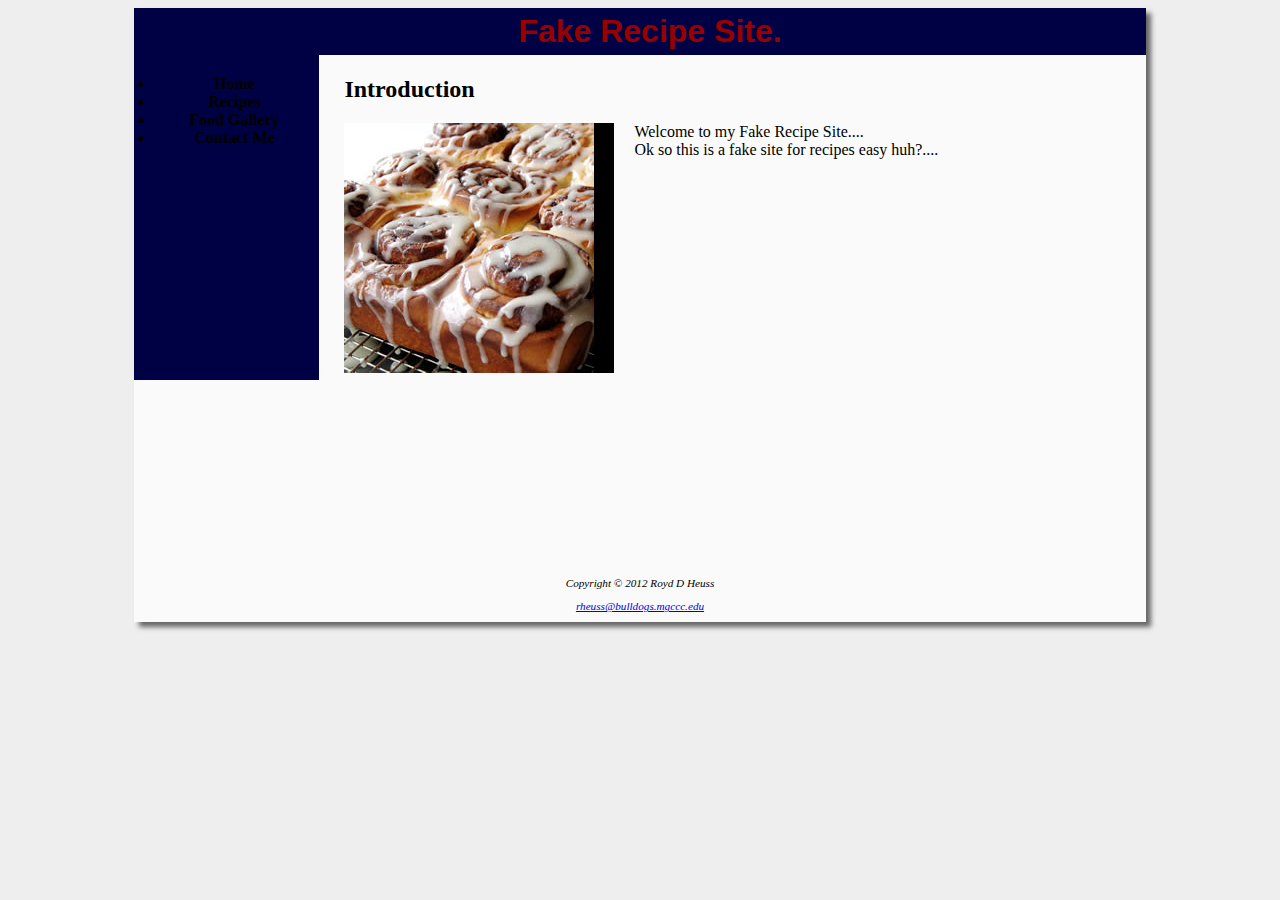
<file: index.html>
<!DOCTYPE html>
<html lang="en">
<head>
<link rel="icon" href="favicon.ico" type="image/x-icon">
<link rel="shortcut icon" href="favicon.ico" type="image/x-icon">
<link rel="stylesheet" href="style.css">
<title>Royds Fake Recipe Site...</title>
<meta charset="utf-8">
</head>
<body>
<div id="wrapper">
<h1>
    Fake Recipe Site.
</h1>
<div id="nav">
<ul>
    <li><a href="index.html">Home</a></li>
    <li><a href="recipe.html">Recipes</a></li>
    <li><a href="gallery.html">Food Gallery</a></li>
    <li><a href="contact.html">Contact Me</a></li>
</ul>
</div>
<div id="content">
    <h2>Introduction</h2>
    <img class="float" src="images\36449.jpg" alt="yummy" height="250" width="250">
    <p>Welcome to my Fake Recipe Site.... <br>
    Ok so this is a fake site for recipes easy huh?....
</p>
</div>
<div id="footer">
    <p>Copyright &copy; 2012 Royd D Heuss</p>
    <a href="mailto:rheuss@bulldogs.mgccc.edu">rheuss@bulldogs.mgccc.edu</a>
</div>
</div>
</body>
</html>
</file>
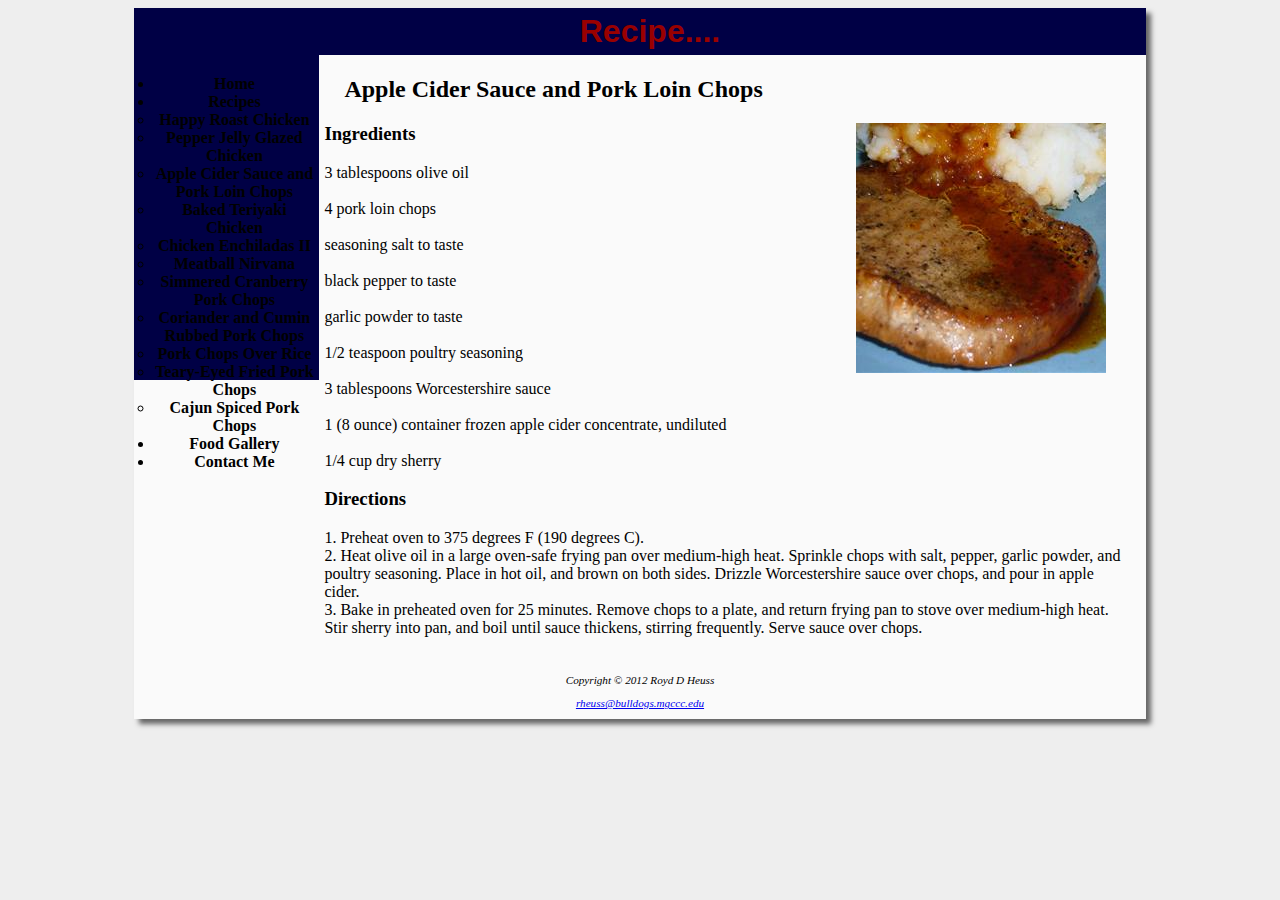
<file: acpork.html>
<!DOCTYPE html>
<html lang="en">
<head>
<link rel="icon" href="favicon.ico" type="image/x-icon">
<link rel="shortcut icon" href="favicon.ico" type="image/x-icon">
<link rel="stylesheet" href="style.css">
<title>Recipe</title>
<meta charset="utf-8">
</head>
<body>
<div id="wrapper">
<h1>
    Recipe....
</h1>
<div id="nav">
<ul>
    <li><a href="index.html">Home</a></li>
    <li><a href="recipe.html">Recipes</a><ul>
            <li><a href="hchicken.html">Happy Roast Chicken</a></li>
            <li><a href="pchicken.html">Pepper Jelly Glazed Chicken</a></li>
            <li><a href="acpork.html">Apple Cider Sauce and Pork Loin Chops</a></li>
            <li><a href="btchicken.html">Baked Teriyaki Chicken</a></li>
            <li><a href="cenchiladas.html">Chicken Enchiladas II</a></li>
            <li><a href="mnirvana.html">Meatball Nirvana</a></li>
            <li><a href="scporkchops.html">Simmered Cranberry Pork Chops</a></li>
            <li><a href="ccrubbedpork.html">Coriander and Cumin Rubbed Pork Chops</a></li>
            <li><a href="porkchopsor.html">Pork Chops Over Rice</a></li>
            <li><a href="tefporkchops.html">Teary-Eyed Fried Pork Chops</a></li>
            <li><a href="csporkchops.html">Cajun Spiced Pork Chops</a></li>
        </ul></li>   
    <li><a href="gallery.html">Food Gallery</a></li>
    <li><a href="contact.html">Contact Me</a></li>
</ul>
</div>
<div id="content">
    <h2>Apple Cider Sauce and Pork Loin Chops</h2>
    <img class="float2" src="images\177895.jpg" alt="yummy" height="250" width="250">
    <p>
        <h3>Ingredients</h3>
    3 tablespoons olive oil <br><br>

    4 pork loin chops <br><br>

    seasoning salt to taste <br><br>

    black pepper to taste <br><br>

    garlic powder to taste <br><br>

    1/2 teaspoon poultry seasoning <br><br>

    3 tablespoons Worcestershire sauce <br><br>

    1 (8 ounce) container frozen apple cider concentrate, undiluted <br><br>

    1/4 cup dry sherry

    
        <h3>Directions</h3>
    1. Preheat oven to 375 degrees F (190 degrees C). <br>
    2. Heat olive oil in a large oven-safe frying pan over medium-high heat. Sprinkle chops with salt, pepper, garlic powder, and poultry seasoning. Place in hot oil, and brown on both sides. Drizzle Worcestershire sauce over chops, and pour in apple cider.<br>
    3. Bake in preheated oven for 25 minutes. Remove chops to a plate, and return frying pan to stove over medium-high heat. Stir sherry into pan, and boil until sauce thickens, stirring frequently. Serve sauce over chops.
</p>
</div>
<div id="footer">
    <p>Copyright &copy; 2012 Royd D Heuss</p>
    <a href="mailto:rheuss@bulldogs.mgccc.edu">rheuss@bulldogs.mgccc.edu</a>
</div>
</div>
</body>
</html>
</file>
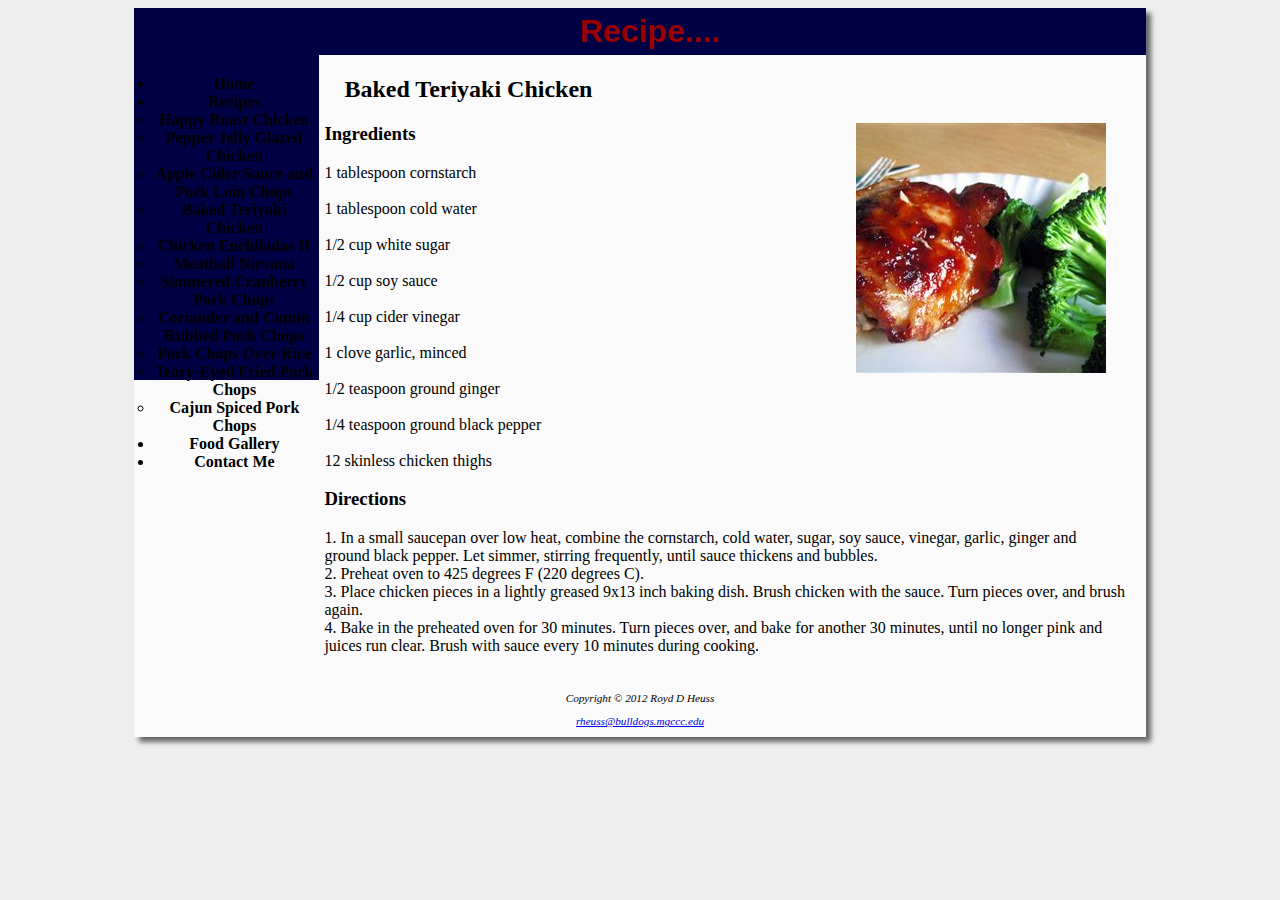
<file: btchicken.html>
<!DOCTYPE html>
<html lang="en">
<head>
<link rel="icon" href="favicon.ico" type="image/x-icon">
<link rel="shortcut icon" href="favicon.ico" type="image/x-icon">
<link rel="stylesheet" href="style.css">
<title>Recipe</title>
<meta charset="utf-8">
</head>
<body>
<div id="wrapper">
<h1>
    Recipe....
</h1>
<div id="nav">
<ul>
    <li><a href="index.html">Home</a></li>
    <li><a href="recipe.html">Recipes</a><ul>
            <li><a href="hchicken.html">Happy Roast Chicken</a></li>
            <li><a href="pchicken.html">Pepper Jelly Glazed Chicken</a></li>
            <li><a href="acpork.html">Apple Cider Sauce and Pork Loin Chops</a></li>
            <li><a href="btchicken.html">Baked Teriyaki Chicken</a></li>
            <li><a href="cenchiladas.html">Chicken Enchiladas II</a></li>
            <li><a href="mnirvana.html">Meatball Nirvana</a></li>
            <li><a href="scporkchops.html">Simmered Cranberry Pork Chops</a></li>
            <li><a href="ccrubbedpork.html">Coriander and Cumin Rubbed Pork Chops</a></li>
            <li><a href="porkchopsor.html">Pork Chops Over Rice</a></li>
            <li><a href="tefporkchops.html">Teary-Eyed Fried Pork Chops</a></li>
            <li><a href="csporkchops.html">Cajun Spiced Pork Chops</a></li>
        </ul></li>   
    <li><a href="gallery.html">Food Gallery</a></li>
    <li><a href="contact.html">Contact Me</a></li>
</ul>
</div>
<div id="content">
    <h2>Baked Teriyaki Chicken</h2>
    <img class="float2" src="images\384820.jpg" alt="yummy" height="250" width="250">
    <p>
        <h3>Ingredients</h3>
    1 tablespoon cornstarch <br><br>

    1 tablespoon cold water <br><br>

    1/2 cup white sugar <br><br>

    1/2 cup soy sauce <br><br>

    1/4 cup cider vinegar <br><br>

    1 clove garlic, minced <br><br>

    1/2 teaspoon ground ginger <br><br>

    1/4 teaspoon ground black pepper <br><br>

    12 skinless chicken thighs 

        <h3>Directions</h3>
    1. In a small saucepan over low heat, combine the cornstarch, cold water, sugar, soy sauce, vinegar, garlic, ginger and ground black pepper. Let simmer, stirring frequently, until sauce thickens and bubbles. <br>
    2. Preheat oven to 425 degrees F (220 degrees C). <br>
    3. Place chicken pieces in a lightly greased 9x13 inch baking dish. Brush chicken with the sauce. Turn pieces over, and brush again. <br>
    4. Bake in the preheated oven for 30 minutes. Turn pieces over, and bake for another 30 minutes, until no longer pink and juices run clear. Brush with sauce every 10 minutes during cooking.
</p>
</div>
<div id="footer">
    <p>Copyright &copy; 2012 Royd D Heuss</p>
    <a href="mailto:rheuss@bulldogs.mgccc.edu">rheuss@bulldogs.mgccc.edu</a>
</div>
</div>
</body>
</html>
</file>
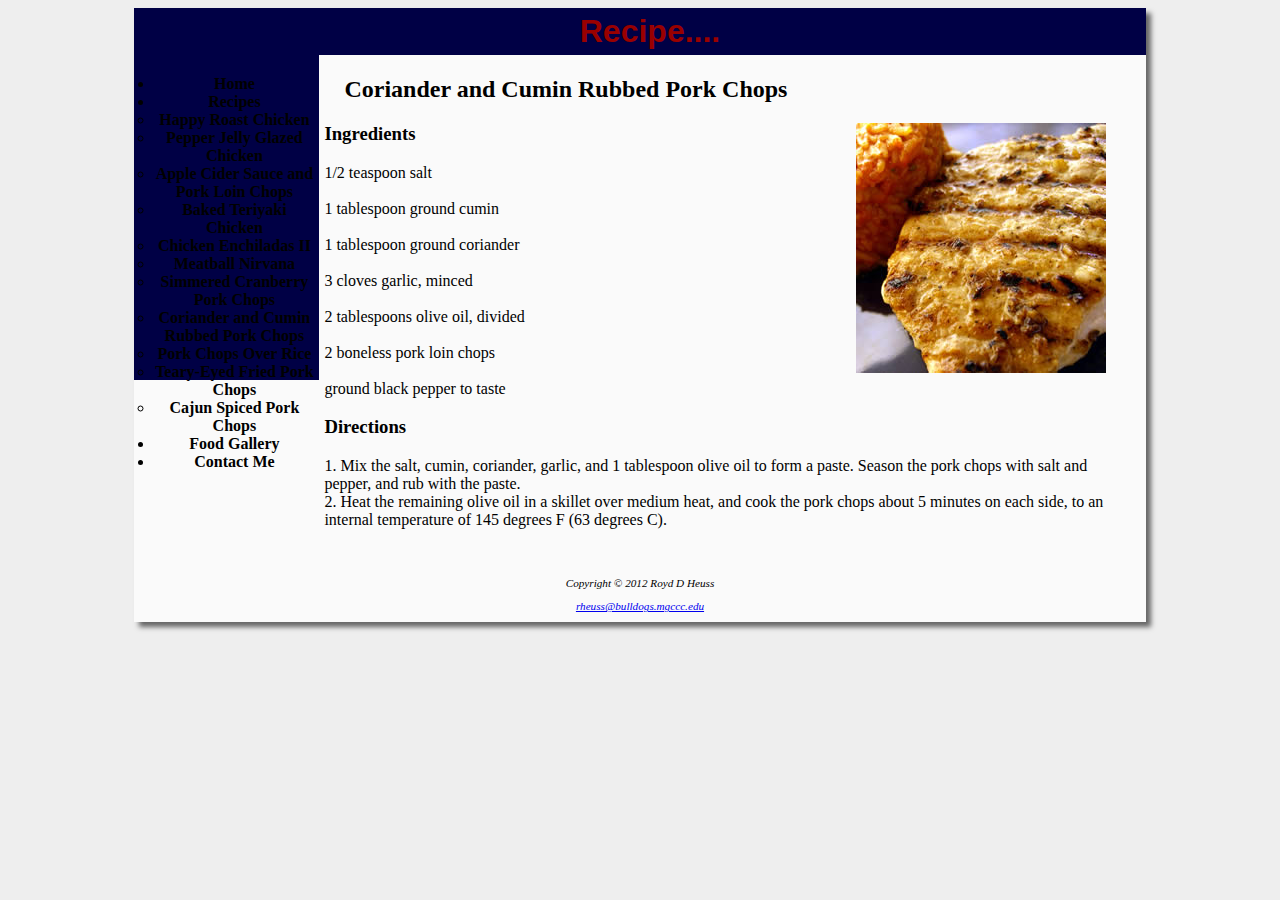
<file: ccrubbedpork.html>
<!DOCTYPE html>
<html lang="en">
<head>
<link rel="icon" href="favicon.ico" type="image/x-icon">
<link rel="shortcut icon" href="favicon.ico" type="image/x-icon">
<link rel="stylesheet" href="style.css">
<title>Recipe</title>
<meta charset="utf-8">
</head>
<body>
<div id="wrapper">
<h1>
    Recipe....
</h1>
<div id="nav">
<ul>
    <li><a href="index.html">Home</a></li>
    <li><a href="recipe.html">Recipes</a><ul>
            <li><a href="hchicken.html">Happy Roast Chicken</a></li>
            <li><a href="pchicken.html">Pepper Jelly Glazed Chicken</a></li>
            <li><a href="acpork.html">Apple Cider Sauce and Pork Loin Chops</a></li>
            <li><a href="btchicken.html">Baked Teriyaki Chicken</a></li>
            <li><a href="cenchiladas.html">Chicken Enchiladas II</a></li>
            <li><a href="mnirvana.html">Meatball Nirvana</a></li>
            <li><a href="scporkchops.html">Simmered Cranberry Pork Chops</a></li>
            <li><a href="ccrubbedpork.html">Coriander and Cumin Rubbed Pork Chops</a></li>
            <li><a href="porkchopsor.html">Pork Chops Over Rice</a></li>
            <li><a href="tefporkchops.html">Teary-Eyed Fried Pork Chops</a></li>
            <li><a href="csporkchops.html">Cajun Spiced Pork Chops</a></li>
        </ul></li>   
    <li><a href="gallery.html">Food Gallery</a></li>
    <li><a href="contact.html">Contact Me</a></li>
</ul>
</div>
<div id="content">
    <h2>Coriander and Cumin Rubbed Pork Chops</h2>
    <img class="float2" src="images\44317.jpg" alt="yummy" height="250" width="250">
    <p>
        <h3>Ingredients</h3>
    1/2 teaspoon salt <br><br>

    1 tablespoon ground cumin <br><br>

    1 tablespoon ground coriander <br><br>

    3 cloves garlic, minced <br><br>

    2 tablespoons olive oil, divided <br><br>

    2 boneless pork loin chops <br><br>

    ground black pepper to taste
    
        <h3>Directions</h3>
    1. Mix the salt, cumin, coriander, garlic, and 1 tablespoon olive oil to form a paste. Season the pork chops with salt and pepper, and rub with the paste. <br>
    2. Heat the remaining olive oil in a skillet over medium heat, and cook the pork chops about 5 minutes on each side, to an internal temperature of 145 degrees F (63 degrees C).
    
</p>
</div>
<div id="footer">
    <p>Copyright &copy; 2012 Royd D Heuss</p>
    <a href="mailto:rheuss@bulldogs.mgccc.edu">rheuss@bulldogs.mgccc.edu</a>
</div>
</div>
</body>
</html>
</file>
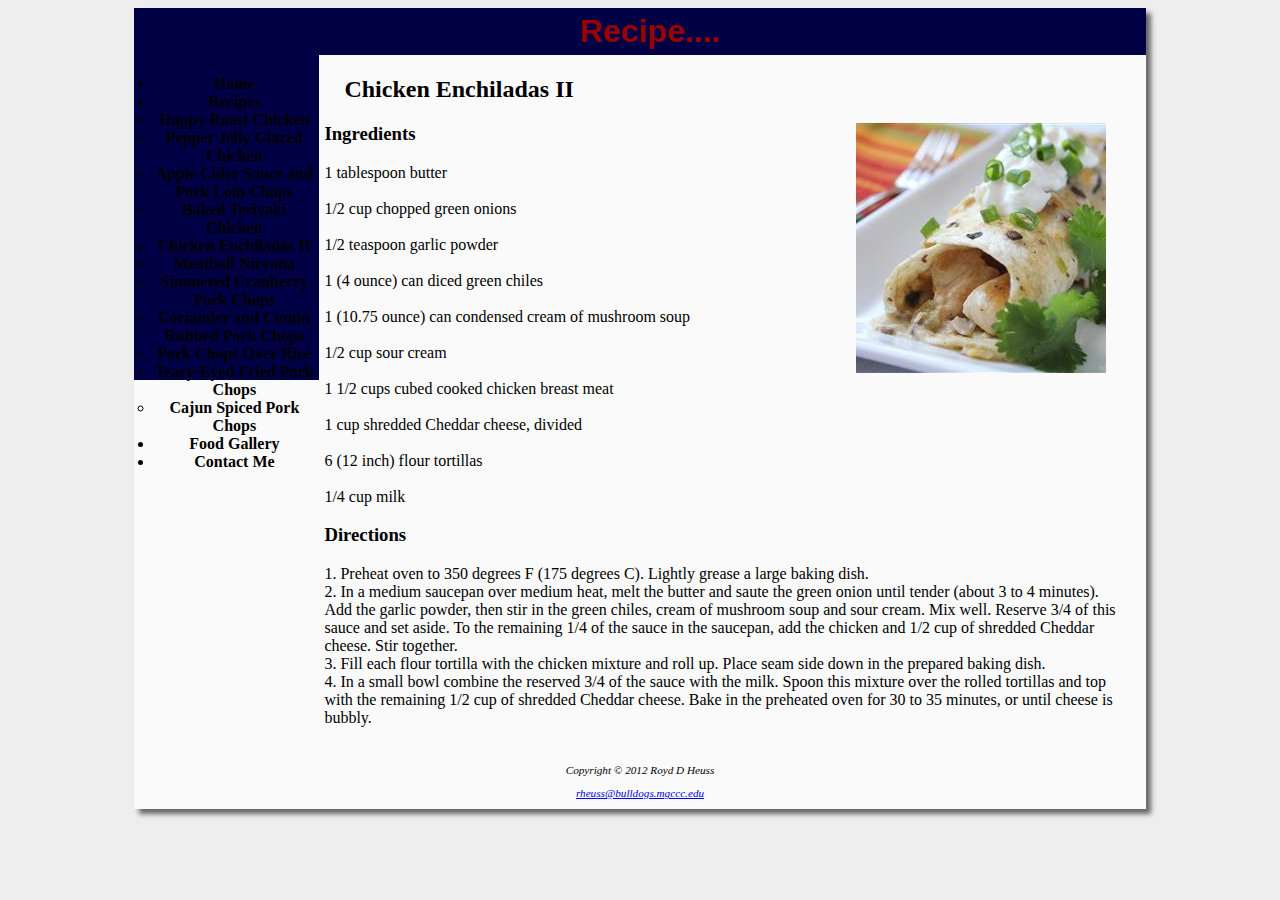
<file: cenchiladas.html>
<!DOCTYPE html>
<html lang="en">
<head>
<link rel="icon" href="favicon.ico" type="image/x-icon">
<link rel="shortcut icon" href="favicon.ico" type="image/x-icon">
<link rel="stylesheet" href="style.css">
<title>Recipe</title>
<meta charset="utf-8">
</head>
<body>
<div id="wrapper">
<h1>
    Recipe....
</h1>
<div id="nav">
<ul>
    <li><a href="index.html">Home</a></li>
    <li><a href="recipe.html">Recipes</a><ul>
            <li><a href="hchicken.html">Happy Roast Chicken</a></li>
            <li><a href="pchicken.html">Pepper Jelly Glazed Chicken</a></li>
            <li><a href="acpork.html">Apple Cider Sauce and Pork Loin Chops</a></li>
            <li><a href="btchicken.html">Baked Teriyaki Chicken</a></li>
            <li><a href="cenchiladas.html">Chicken Enchiladas II</a></li>
            <li><a href="mnirvana.html">Meatball Nirvana</a></li>
            <li><a href="scporkchops.html">Simmered Cranberry Pork Chops</a></li>
            <li><a href="ccrubbedpork.html">Coriander and Cumin Rubbed Pork Chops</a></li>
            <li><a href="porkchopsor.html">Pork Chops Over Rice</a></li>
            <li><a href="tefporkchops.html">Teary-Eyed Fried Pork Chops</a></li>
            <li><a href="csporkchops.html">Cajun Spiced Pork Chops</a></li>
        </ul></li>   
    <li><a href="gallery.html">Food Gallery</a></li>
    <li><a href="contact.html">Contact Me</a></li>
</ul>
</div>
<div id="content">
    <h2>Chicken Enchiladas II</h2>
    <img class="float2" src="images\663423.jpg" alt="yummy" height="250" width="250">
    <p>
        <h3>Ingredients</h3>
    1 tablespoon butter <br><br>

    1/2 cup chopped green onions <br><br>

    1/2 teaspoon garlic powder <br><br>

    1 (4 ounce) can diced green chiles <br><br>

    1 (10.75 ounce) can condensed cream of mushroom soup <br><br>

    1/2 cup sour cream <br><br>

    1 1/2 cups cubed cooked chicken breast meat <br><br>

    1 cup shredded Cheddar cheese, divided <br><br>

    6 (12 inch) flour tortillas <br><br>

    1/4 cup milk 
    
        <h3>Directions</h3>
    1. Preheat oven to 350 degrees F (175 degrees C). Lightly grease a large baking dish. <br>
    2. In a medium saucepan over medium heat, melt the butter and saute the green onion until tender (about 3 to 4 minutes). Add the garlic powder, then stir in the green chiles, cream of mushroom soup and sour cream. Mix well. Reserve 3/4 of this sauce and set aside. To the remaining 1/4 of the sauce in the saucepan, add the chicken and 1/2 cup of shredded Cheddar cheese. Stir together. <br>
    3. Fill each flour tortilla with the chicken mixture and roll up. Place seam side down in the prepared baking dish. <br>
    4. In a small bowl combine the reserved 3/4 of the sauce with the milk. Spoon this mixture over the rolled tortillas and top with the remaining 1/2 cup of shredded Cheddar cheese. Bake in the preheated oven for 30 to 35 minutes, or until cheese is bubbly.
</p>
</div>
<div id="footer">
    <p>Copyright &copy; 2012 Royd D Heuss</p>
    <a href="mailto:rheuss@bulldogs.mgccc.edu">rheuss@bulldogs.mgccc.edu</a>
</div>
</div>
</body>
</html>
</file>
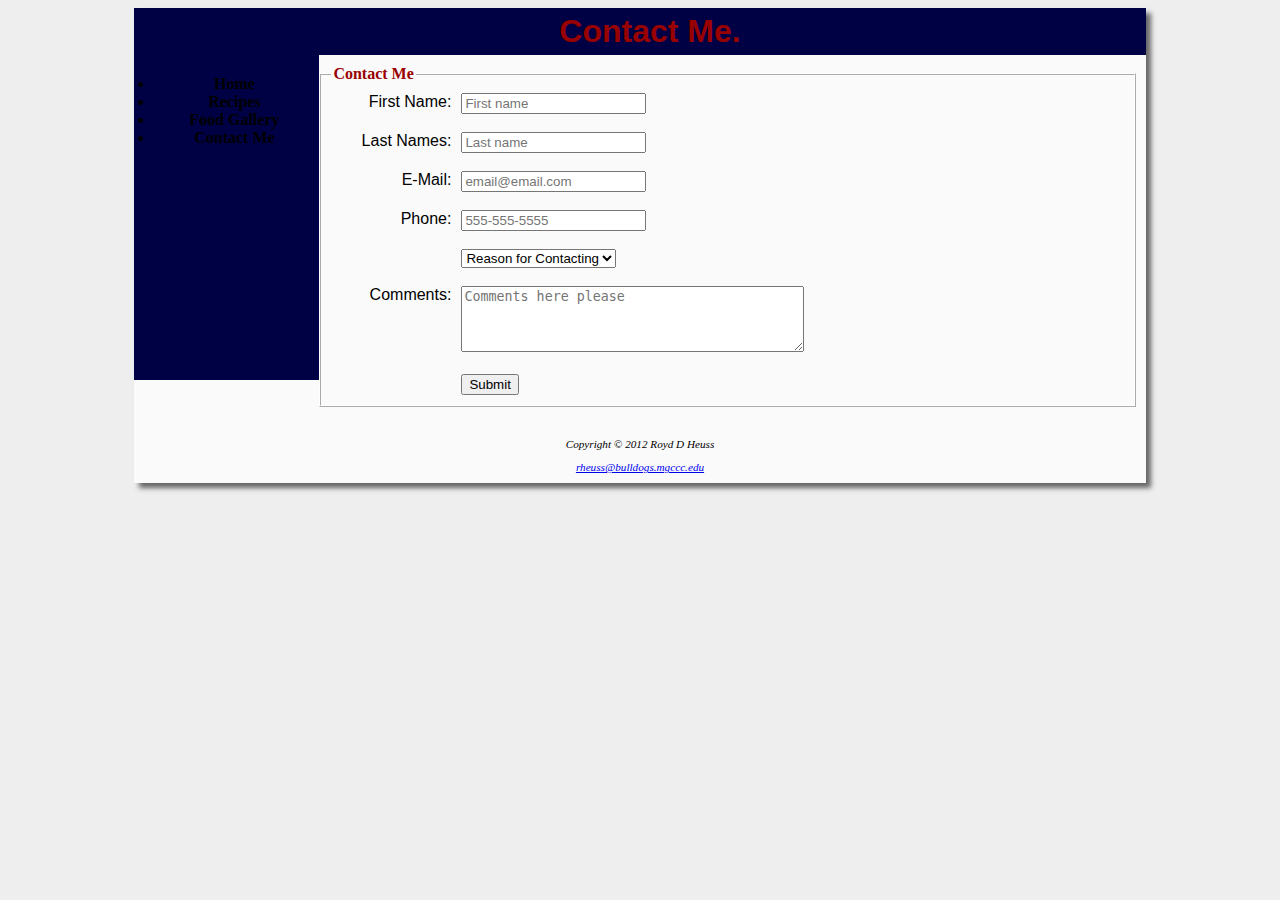
<file: contact.html>
<!DOCTYPE html>
<html lang="en">
<head>
<link rel="icon" href="favicon.ico" type="image/x-icon">
<link rel="shortcut icon" href="favicon.ico" type="image/x-icon">
<link rel="stylesheet" href="style.css">
<title>Contact</title>
<meta charset="utf-8">
</head>
<body>
<div id="wrapper">
<h1>
    Contact Me.
</h1>
<div id="nav">
<ul>
    <li><a href="index.html">Home</a></li>
    <li><a href="recipe.html">Recipes</a></li>
    <li><a href="gallery.html">Food Gallery</a></li>
    <li><a href="contact.html">Contact Me</a></li>
</ul>
</div>
<form method="get" action="thanks.html">
<fieldset>
<legend>Contact Me</legend>
<label for="fname">First Name:</label>
<input type="text" name="fname" id="fname" placeholder="First name" required="required"><br><br>
<label for="lname">Last Names:</label>
<input type="text" name="lname" id="lname" placeholder="Last name" required="required"><br><br>
<label for="email">E-Mail:</label>
<input type="email" name="email" id="email" placeholder="email@email.com" required="required"><br><br>
<label for="phone">Phone:</label>
<input type="text" name="phone" id="phone" placeholder="555-555-5555" required="required"><br><br>
<select size="1" name="reason" id="reason">
  <option>Reason for Contacting</option>
  <option value="Web Design">Web Design</option>
  <option value="CSS">CSS</option>
  <option value="SEO">SEO</option>
</select><br><br>
<label for="comments">Comments:</label>
<textarea name="comments" id="comments" rows="4" cols="40" placeholder="Comments here please"></textarea><br><br>
<input type="submit" value="Submit" id="mysubmit">
</fieldset>
</form>
<div id="footer">
    <p>Copyright &copy; 2012 Royd D Heuss</p>
    <a href="mailto:rheuss@bulldogs.mgccc.edu">rheuss@bulldogs.mgccc.edu</a>
</div>
</div>
</body>
</html>
</file>
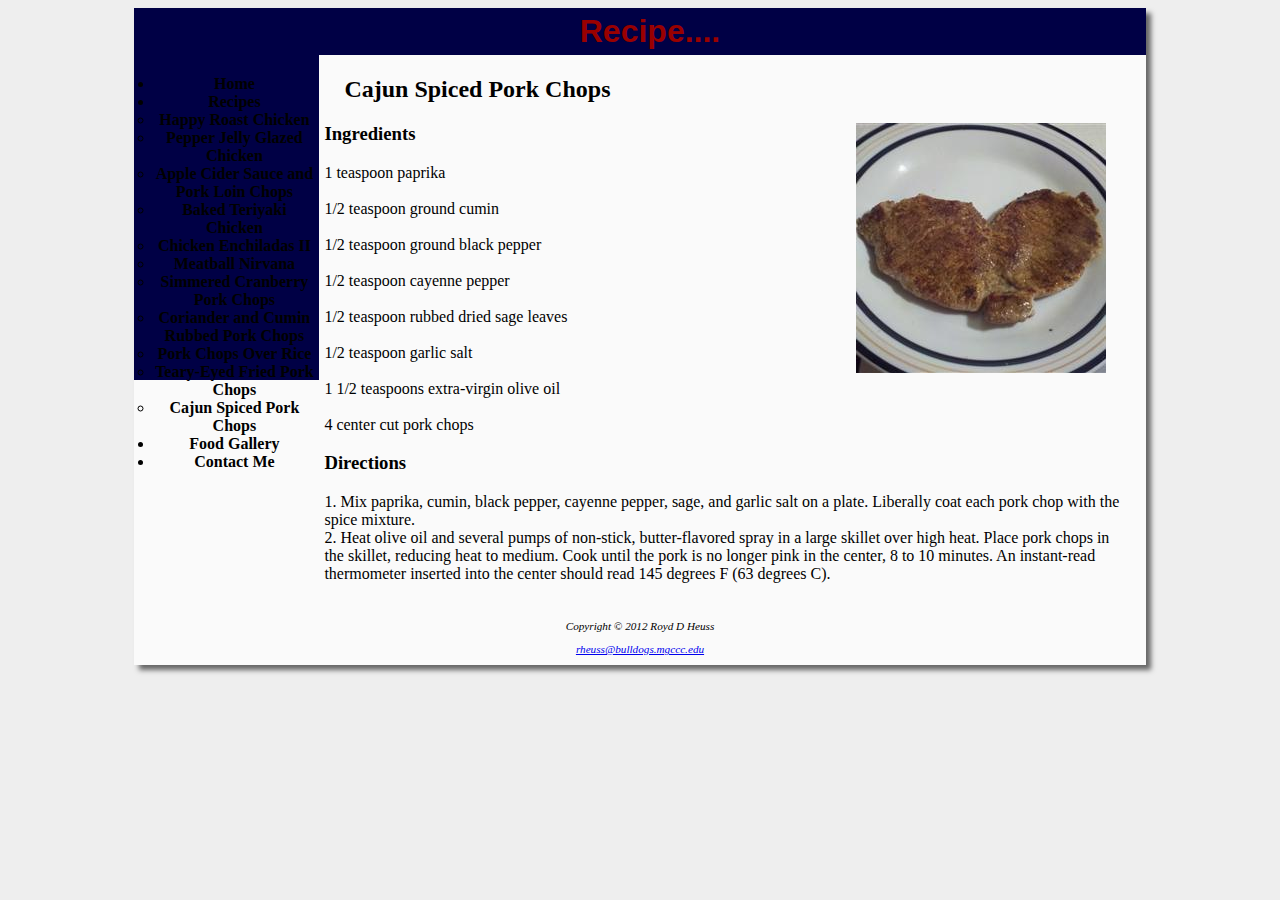
<file: csporkchops.html>
<!DOCTYPE html>
<html lang="en">
<head>
<link rel="icon" href="favicon.ico" type="image/x-icon">
<link rel="shortcut icon" href="favicon.ico" type="image/x-icon">
<link rel="stylesheet" href="style.css">
<title>Recipe</title>
<meta charset="utf-8">
</head>
<body>
<div id="wrapper">
<h1>
    Recipe....
</h1>
<div id="nav">
<ul>
    <li><a href="index.html">Home</a></li>
    <li><a href="recipe.html">Recipes</a><ul>
            <li><a href="hchicken.html">Happy Roast Chicken</a></li>
            <li><a href="pchicken.html">Pepper Jelly Glazed Chicken</a></li>
            <li><a href="acpork.html">Apple Cider Sauce and Pork Loin Chops</a></li>
            <li><a href="btchicken.html">Baked Teriyaki Chicken</a></li>
            <li><a href="cenchiladas.html">Chicken Enchiladas II</a></li>
            <li><a href="mnirvana.html">Meatball Nirvana</a></li>
            <li><a href="scporkchops.html">Simmered Cranberry Pork Chops</a></li>
            <li><a href="ccrubbedpork.html">Coriander and Cumin Rubbed Pork Chops</a></li>
            <li><a href="porkchopsor.html">Pork Chops Over Rice</a></li>
            <li><a href="tefporkchops.html">Teary-Eyed Fried Pork Chops</a></li>
            <li><a href="csporkchops.html">Cajun Spiced Pork Chops</a></li>
        </ul></li>   
    <li><a href="gallery.html">Food Gallery</a></li>
    <li><a href="contact.html">Contact Me</a></li>
</ul>
</div>
<div id="content">
    <h2>Cajun Spiced Pork Chops</h2>
    <img class="float2" src="images\958897.jpg" alt="yummy" height="250" width="250">
    <p>
        <h3>Ingredients</h3>
    1 teaspoon paprika <br><br>

    1/2 teaspoon ground cumin <br><br>

    1/2 teaspoon ground black pepper <br><br>

    1/2 teaspoon cayenne pepper <br><br>

    1/2 teaspoon rubbed dried sage leaves <br><br>

    1/2 teaspoon garlic salt <br><br>

    1 1/2 teaspoons extra-virgin olive oil <br><br>

    4 center cut pork chops

    
        <h3>Directions</h3>
    1. Mix paprika, cumin, black pepper, cayenne pepper, sage, and garlic salt on a plate. Liberally coat each pork chop with the spice mixture. <br>
    2. Heat olive oil and several pumps of non-stick, butter-flavored spray in a large skillet over high heat. Place pork chops in the skillet, reducing heat to medium. Cook until the pork is no longer pink in the center, 8 to 10 minutes. An instant-read thermometer inserted into the center should read 145 degrees F (63 degrees C).
    
</p>
</div>
<div id="footer">
    <p>Copyright &copy; 2012 Royd D Heuss</p>
    <a href="mailto:rheuss@bulldogs.mgccc.edu">rheuss@bulldogs.mgccc.edu</a>
</div>
</div>
</body>
</html>
</file>
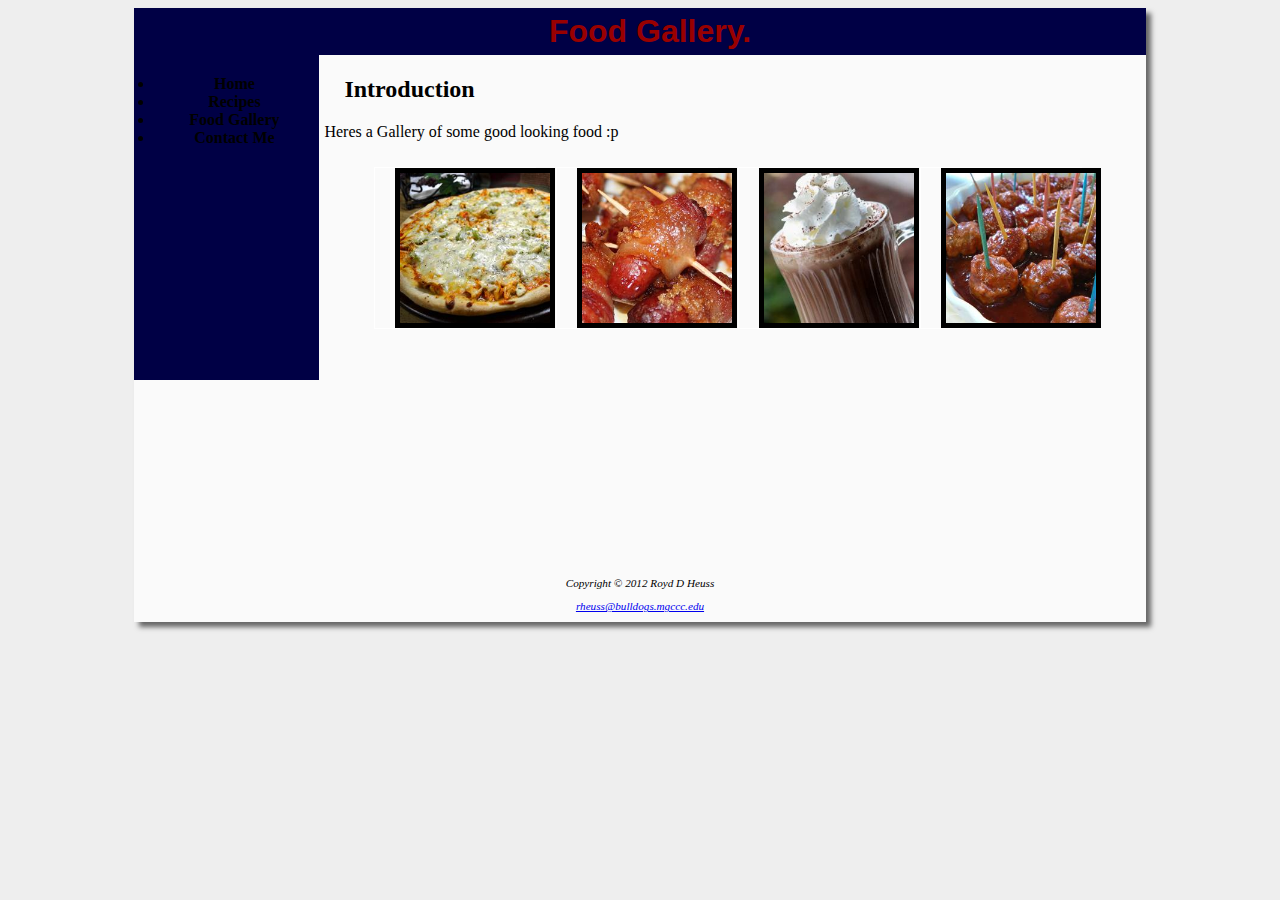
<file: gallery.html>
<!DOCTYPE html>
<html lang="en">
<head>
<link rel="icon" href="favicon.ico" type="image/x-icon">
<link rel="shortcut icon" href="favicon.ico" type="image/x-icon">
<link rel="stylesheet" href="style.css">
<title>Gallery</title>
<meta charset="utf-8">
<script src="js/jquery-1.7.2.min.js"></script>
<script src="js/lightbox.js"></script>
<link href="css/lightbox.css" rel="stylesheet" />
</head>
<body>
<div id="wrapper">
<h1>
    Food Gallery.
</h1>
<div id="nav">
<ul>
    <li><a href="index.html">Home</a></li>
    <li><a href="recipe.html">Recipes</a></li>
    <li><a href="gallery.html">Food Gallery</a></li>
    <li><a href="contact.html">Contact Me</a></li>
</ul>
</div>
<div id="content">
    <h2>Introduction</h2>    
    <p>Heres a Gallery of some good looking food :p
</p>
     <ul id="gallery">
         <li>
             <a href="images/1051081.jpg" rel="lightbox[1]">
                 <img src="images/1051081.jpg" height="250" width="250" alt="test" title="food1">
             </a>
         </li>
         <li>
             <a href="images/775145.jpg" rel="lightbox[1]">
                 <img src="images/775145.jpg" height="250" width="250" alt="test" title="food2">
             </a>
         </li>
         <li>
             <a href="images/509474.jpg" rel="lightbox[1]">
                 <img src="images/509474.jpg" height="250" width="250" alt="test" title="food3">
             </a>
         </li>
         <li>
             <a href="images/123392.jpg" rel="lightbox[1]">
                 <img src="images/123392.jpg" height="250" width="250" alt="test" title="food4">
             </a>
         </li>
     </ul>
     
</div>
<div id="footer">
    <p>Copyright &copy; 2012 Royd D Heuss</p>
    <a href="mailto:rheuss@bulldogs.mgccc.edu">rheuss@bulldogs.mgccc.edu</a>
</div>
</div>
</body>
</html>
</file>
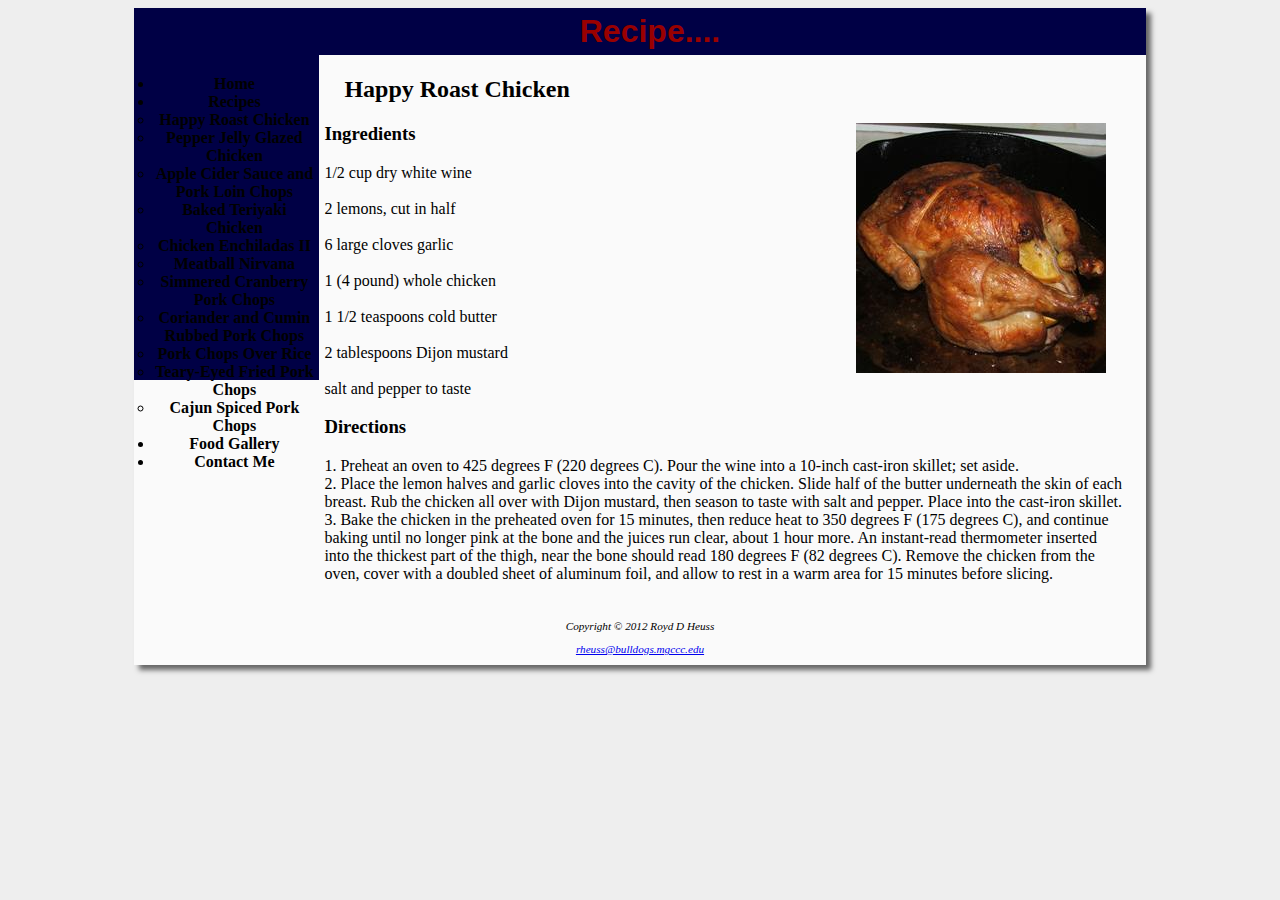
<file: hchicken.html>
<!DOCTYPE html>
<html lang="en">
<head>
<link rel="icon" href="favicon.ico" type="image/x-icon">
<link rel="shortcut icon" href="favicon.ico" type="image/x-icon">
<link rel="stylesheet" href="style.css">
<title>Recipe</title>
<meta charset="utf-8">
</head>
<body>
<div id="wrapper">
<h1>
    Recipe....
</h1>
<div id="nav">
<ul>
    <li><a href="index.html">Home</a></li>
    <li><a href="recipe.html">Recipes</a><ul>
            <li><a href="hchicken.html">Happy Roast Chicken</a></li>
            <li><a href="pchicken.html">Pepper Jelly Glazed Chicken</a></li>
            <li><a href="acpork.html">Apple Cider Sauce and Pork Loin Chops</a></li>
            <li><a href="btchicken.html">Baked Teriyaki Chicken</a></li>
            <li><a href="cenchiladas.html">Chicken Enchiladas II</a></li>
            <li><a href="mnirvana.html">Meatball Nirvana</a></li>
            <li><a href="scporkchops.html">Simmered Cranberry Pork Chops</a></li>
            <li><a href="ccrubbedpork.html">Coriander and Cumin Rubbed Pork Chops</a></li>
            <li><a href="porkchopsor.html">Pork Chops Over Rice</a></li>
            <li><a href="tefporkchops.html">Teary-Eyed Fried Pork Chops</a></li>
            <li><a href="csporkchops.html">Cajun Spiced Pork Chops</a></li>
        </ul></li>   
    <li><a href="gallery.html">Food Gallery</a></li>
    <li><a href="contact.html">Contact Me</a></li>
</ul>
</div>
<div id="content">
    <h2>Happy Roast Chicken</h2>
    <img class="float2" src="images\741005.jpg" alt="yummy" height="250" width="250">
    <p>
        <h3>Ingredients</h3>
    1/2 cup dry white wine <br><br>

    2 lemons, cut in half <br><br>

    6 large cloves garlic <br><br>

    1 (4 pound) whole chicken <br><br>

    1 1/2 teaspoons cold butter <br><br>

    2 tablespoons Dijon mustard <br><br>

    salt and pepper to taste 
    
        <h3>Directions</h3>
    1. Preheat an oven to 425 degrees F (220 degrees C). Pour the wine into a 10-inch cast-iron skillet; set aside. <br>
    2. Place the lemon halves and garlic cloves into the cavity of the chicken. Slide half of the butter underneath the skin of each breast. Rub the chicken all over with Dijon mustard, then season to taste with salt and pepper. Place into the cast-iron skillet.<br>
    3. Bake the chicken in the preheated oven for 15 minutes, then reduce heat to 350 degrees F (175 degrees C), and continue baking until no longer pink at the bone and the juices run clear, about 1 hour more. An instant-read thermometer inserted into the thickest part of the thigh, near the bone should read 180 degrees F (82 degrees C). Remove the chicken from the oven, cover with a doubled sheet of aluminum foil, and allow to rest in a warm area for 15 minutes before slicing.
</p>
</div>
<div id="footer">
    <p>Copyright &copy; 2012 Royd D Heuss</p>
    <a href="mailto:rheuss@bulldogs.mgccc.edu">rheuss@bulldogs.mgccc.edu</a>
</div>
</div>
</body>
</html>
</file>
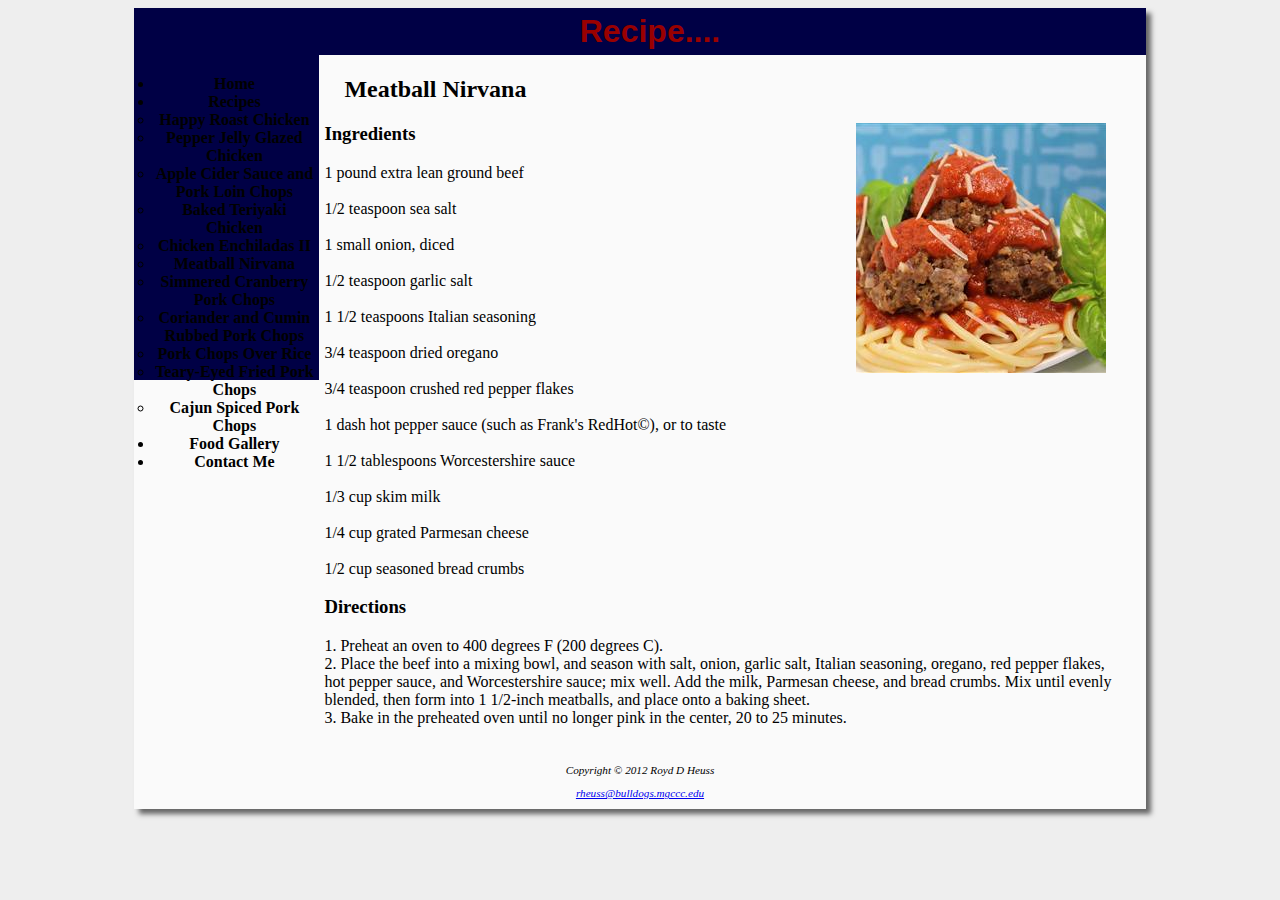
<file: mnirvana.html>
<!DOCTYPE html>
<html lang="en">
<head>
<link rel="icon" href="favicon.ico" type="image/x-icon">
<link rel="shortcut icon" href="favicon.ico" type="image/x-icon">
<link rel="stylesheet" href="style.css">
<title>Recipe</title>
<meta charset="utf-8">
</head>
<body>
<div id="wrapper">
<h1>
    Recipe....
</h1>
<div id="nav">
<ul>
    <li><a href="index.html">Home</a></li>
    <li><a href="recipe.html">Recipes</a><ul>
            <li><a href="hchicken.html">Happy Roast Chicken</a></li>
            <li><a href="pchicken.html">Pepper Jelly Glazed Chicken</a></li>
            <li><a href="acpork.html">Apple Cider Sauce and Pork Loin Chops</a></li>
            <li><a href="btchicken.html">Baked Teriyaki Chicken</a></li>
            <li><a href="cenchiladas.html">Chicken Enchiladas II</a></li>
            <li><a href="mnirvana.html">Meatball Nirvana</a></li>
            <li><a href="scporkchops.html">Simmered Cranberry Pork Chops</a></li>
            <li><a href="ccrubbedpork.html">Coriander and Cumin Rubbed Pork Chops</a></li>
            <li><a href="porkchopsor.html">Pork Chops Over Rice</a></li>
            <li><a href="tefporkchops.html">Teary-Eyed Fried Pork Chops</a></li>
            <li><a href="csporkchops.html">Cajun Spiced Pork Chops</a></li>
        </ul></li>   
    <li><a href="gallery.html">Food Gallery</a></li>
    <li><a href="contact.html">Contact Me</a></li>
</ul>
</div>
<div id="content">
    <h2>Meatball Nirvana</h2>
    <img class="float2" src="images\1045227.jpg" alt="yummy" height="250" width="250">
    <p>
        <h3>Ingredients</h3>
    1 pound extra lean ground beef <br><br>

    1/2 teaspoon sea salt <br><br>

    1 small onion, diced <br><br>

    1/2 teaspoon garlic salt <br><br>

    1 1/2 teaspoons Italian seasoning <br><br>

    3/4 teaspoon dried oregano <br><br>

    3/4 teaspoon crushed red pepper flakes <br><br>

    1 dash hot pepper sauce (such as Frank's RedHot&copy;), or to taste <br><br>

    1 1/2 tablespoons Worcestershire sauce <br><br>

    1/3 cup skim milk <br><br>

    1/4 cup grated Parmesan cheese <br><br>

    1/2 cup seasoned bread crumbs
    
    
        <h3>Directions</h3>
    1. Preheat an oven to 400 degrees F (200 degrees C). <br>
    2. Place the beef into a mixing bowl, and season with salt, onion, garlic salt, Italian seasoning, oregano, red pepper flakes, hot pepper sauce, and Worcestershire sauce; mix well. Add the milk, Parmesan cheese, and bread crumbs. Mix until evenly blended, then form into 1 1/2-inch meatballs, and place onto a baking sheet. <br>
    3. Bake in the preheated oven until no longer pink in the center, 20 to 25 minutes.
    
</p>
</div>
<div id="footer">
    <p>Copyright &copy; 2012 Royd D Heuss</p>
    <a href="mailto:rheuss@bulldogs.mgccc.edu">rheuss@bulldogs.mgccc.edu</a>
</div>
</div>
</body>
</html>
</file>
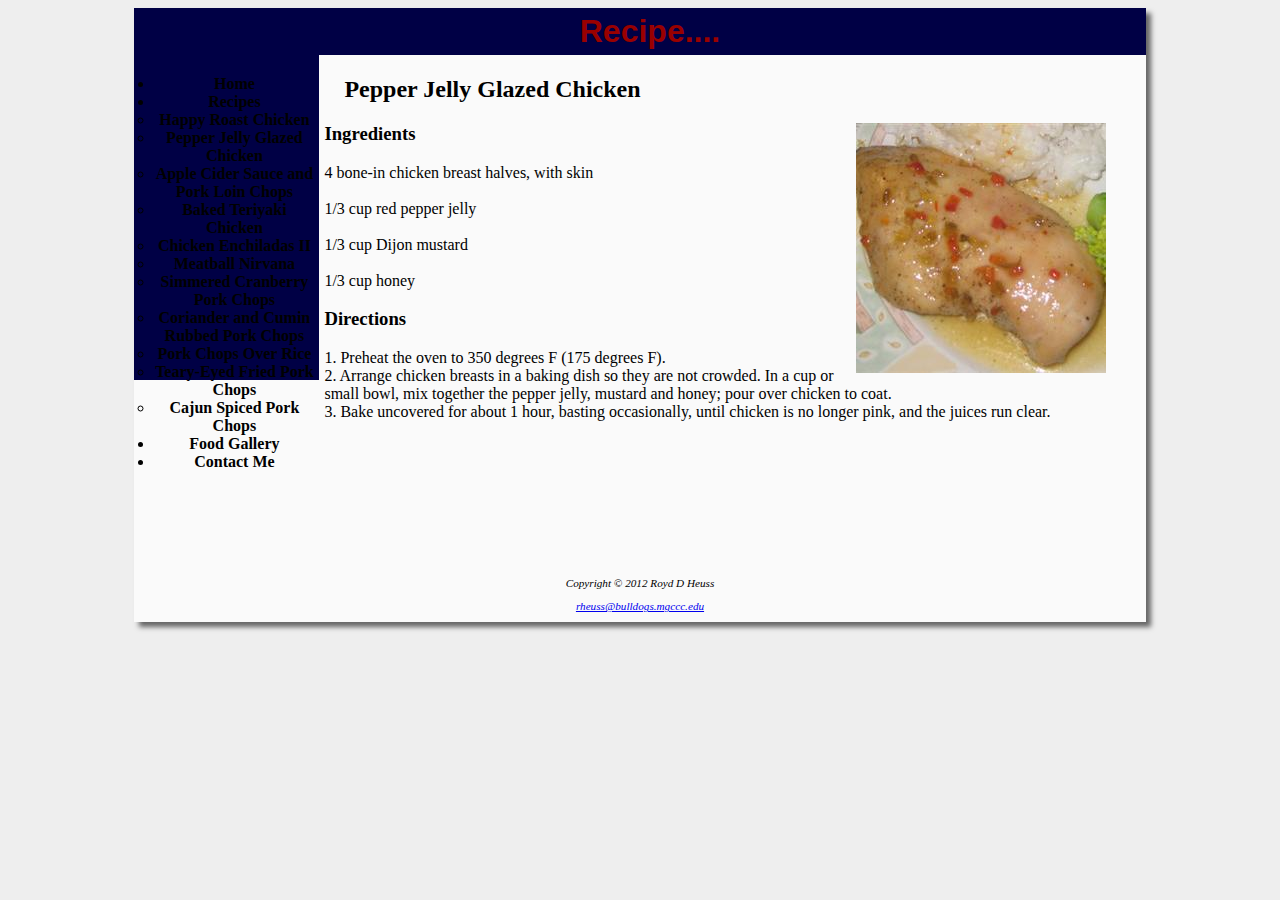
<file: pchicken.html>
<!DOCTYPE html>
<html lang="en">
<head>
<link rel="icon" href="favicon.ico" type="image/x-icon">
<link rel="shortcut icon" href="favicon.ico" type="image/x-icon">
<link rel="stylesheet" href="style.css">
<title>Recipe</title>
<meta charset="utf-8">
</head>
<body>
<div id="wrapper">
<h1>
    Recipe....
</h1>
<div id="nav">
<ul>
    <li><a href="index.html">Home</a></li>
    <li><a href="recipe.html">Recipes</a><ul>
            <li><a href="hchicken.html">Happy Roast Chicken</a></li>
            <li><a href="pchicken.html">Pepper Jelly Glazed Chicken</a></li>
            <li><a href="acpork.html">Apple Cider Sauce and Pork Loin Chops</a></li>
            <li><a href="btchicken.html">Baked Teriyaki Chicken</a></li>
            <li><a href="cenchiladas.html">Chicken Enchiladas II</a></li>
            <li><a href="mnirvana.html">Meatball Nirvana</a></li>
            <li><a href="scporkchops.html">Simmered Cranberry Pork Chops</a></li>
            <li><a href="ccrubbedpork.html">Coriander and Cumin Rubbed Pork Chops</a></li>
            <li><a href="porkchopsor.html">Pork Chops Over Rice</a></li>
            <li><a href="tefporkchops.html">Teary-Eyed Fried Pork Chops</a></li>
            <li><a href="csporkchops.html">Cajun Spiced Pork Chops</a></li>
        </ul></li>   
    <li><a href="gallery.html">Food Gallery</a></li>
    <li><a href="contact.html">Contact Me</a></li>
</ul>
</div>
<div id="content">
    <h2>Pepper Jelly Glazed Chicken</h2>
    <img class="float2" src="images\219782.jpg" alt="yummy" height="250" width="250">
    <p>
        <h3>Ingredients</h3>
    4 bone-in chicken breast halves, with skin <br><br>

    1/3 cup red pepper jelly <br><br>

    1/3 cup Dijon mustard <br><br>

    1/3 cup honey

    
        <h3>Directions</h3>
    1. Preheat the oven to 350 degrees F (175 degrees F). <br>
    2. Arrange chicken breasts in a baking dish so they are not crowded. In a cup or small bowl, mix together the pepper jelly, mustard and honey; pour over chicken to coat.<br>
    3. Bake uncovered for about 1 hour, basting occasionally, until chicken is no longer pink, and the juices run clear.
</p>
</div>
<div id="footer">
    <p>Copyright &copy; 2012 Royd D Heuss</p>
    <a href="mailto:rheuss@bulldogs.mgccc.edu">rheuss@bulldogs.mgccc.edu</a>
</div>
</div>
</body>
</html>
</file>
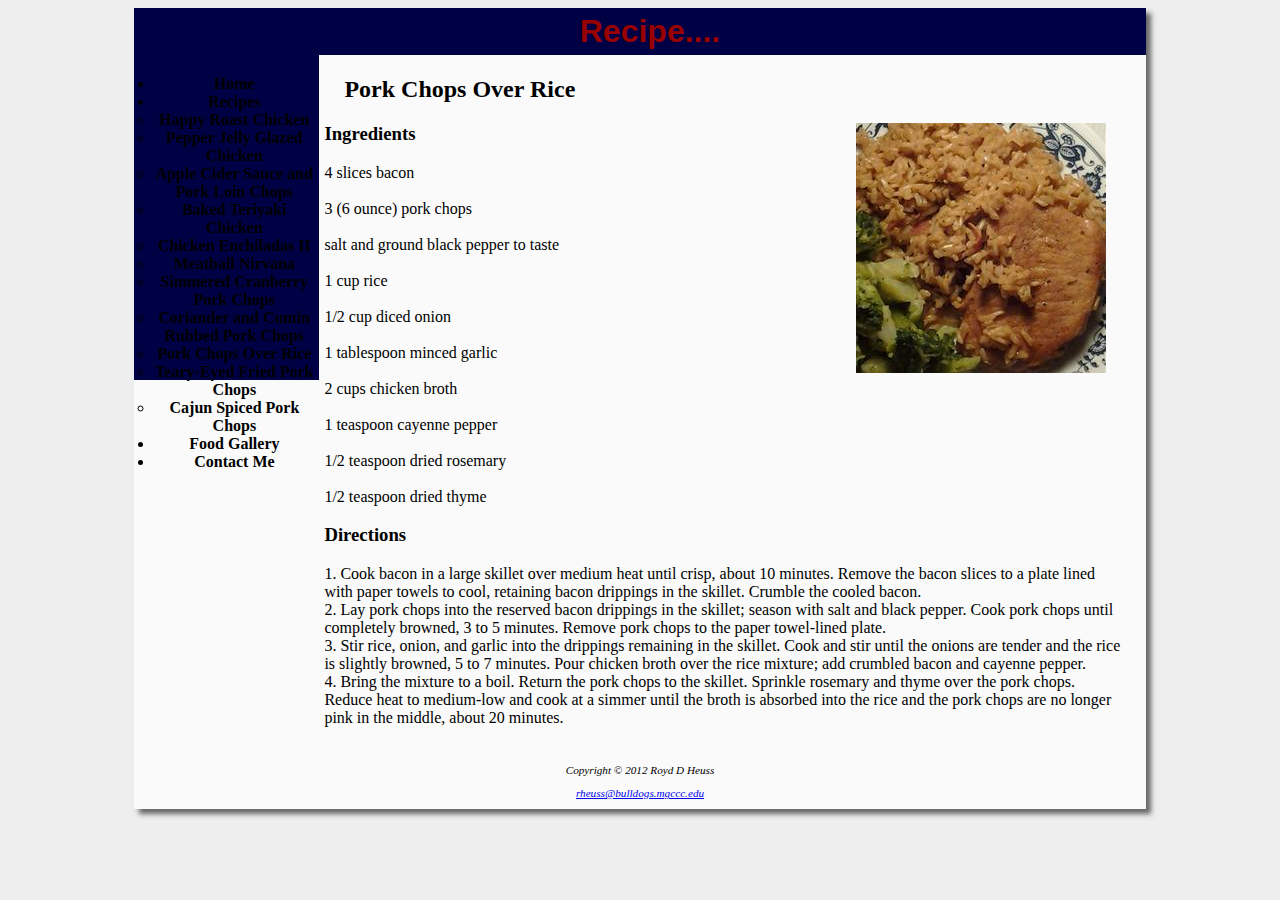
<file: porkchopsor.html>
<!DOCTYPE html>
<html lang="en">
<head>
<link rel="icon" href="favicon.ico" type="image/x-icon">
<link rel="shortcut icon" href="favicon.ico" type="image/x-icon">
<link rel="stylesheet" href="style.css">
<title>Recipe</title>
<meta charset="utf-8">
</head>
<body>
<div id="wrapper">
<h1>
    Recipe....
</h1>
<div id="nav">
<ul>
    <li><a href="index.html">Home</a></li>
    <li><a href="recipe.html">Recipes</a><ul>
            <li><a href="hchicken.html">Happy Roast Chicken</a></li>
            <li><a href="pchicken.html">Pepper Jelly Glazed Chicken</a></li>
            <li><a href="acpork.html">Apple Cider Sauce and Pork Loin Chops</a></li>
            <li><a href="btchicken.html">Baked Teriyaki Chicken</a></li>
            <li><a href="cenchiladas.html">Chicken Enchiladas II</a></li>
            <li><a href="mnirvana.html">Meatball Nirvana</a></li>
            <li><a href="scporkchops.html">Simmered Cranberry Pork Chops</a></li>
            <li><a href="ccrubbedpork.html">Coriander and Cumin Rubbed Pork Chops</a></li>
            <li><a href="porkchopsor.html">Pork Chops Over Rice</a></li>
            <li><a href="tefporkchops.html">Teary-Eyed Fried Pork Chops</a></li>
            <li><a href="csporkchops.html">Cajun Spiced Pork Chops</a></li>
        </ul></li>   
    <li><a href="gallery.html">Food Gallery</a></li>
    <li><a href="contact.html">Contact Me</a></li>
</ul>
</div>
<div id="content">
    <h2>Pork Chops Over Rice</h2>
    <img class="float2" src="images\967137.jpg" alt="yummy" height="250" width="250">
    <p>
        <h3>Ingredients</h3>
    4 slices bacon <br><br>

    3 (6 ounce) pork chops <br><br>

    salt and ground black pepper to taste <br><br>

    1 cup rice <br><br>

    1/2 cup diced onion <br><br>

    1 tablespoon minced garlic <br><br>

    2 cups chicken broth <br><br>

    1 teaspoon cayenne pepper <br><br>

    1/2 teaspoon dried rosemary <br><br>

    1/2 teaspoon dried thyme

    
        <h3>Directions</h3>
    1. Cook bacon in a large skillet over medium heat until crisp, about 10 minutes. Remove the bacon slices to a plate lined with paper towels to cool, retaining bacon drippings in the skillet. Crumble the cooled bacon. <br>
    2. Lay pork chops into the reserved bacon drippings in the skillet; season with salt and black pepper. Cook pork chops until completely browned, 3 to 5 minutes. Remove pork chops to the paper towel-lined plate. <br>
    3. Stir rice, onion, and garlic into the drippings remaining in the skillet. Cook and stir until the onions are tender and the rice is slightly browned, 5 to 7 minutes. Pour chicken broth over the rice mixture; add crumbled bacon and cayenne pepper. <br>
    4. Bring the mixture to a boil. Return the pork chops to the skillet. Sprinkle rosemary and thyme over the pork chops. Reduce heat to medium-low and cook at a simmer until the broth is absorbed into the rice and the pork chops are no longer pink in the middle, about 20 minutes.
    
</p>
</div>
<div id="footer">
    <p>Copyright &copy; 2012 Royd D Heuss</p>
    <a href="mailto:rheuss@bulldogs.mgccc.edu">rheuss@bulldogs.mgccc.edu</a>
</div>
</div>
</body>
</html>
</file>
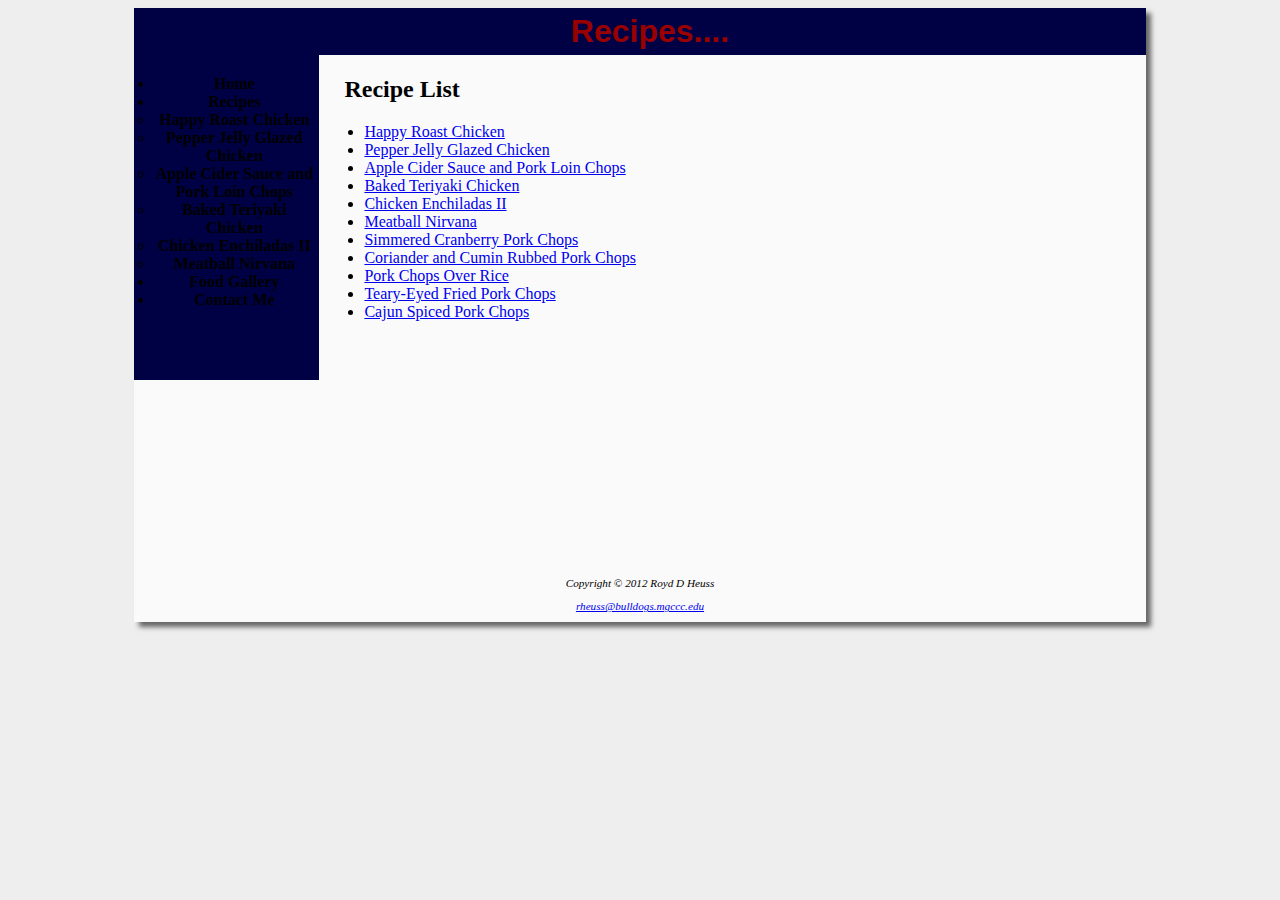
<file: recipe.html>
<!DOCTYPE html>
<html lang="en">
<head>
<link rel="icon" href="favicon.ico" type="image/x-icon">
<link rel="shortcut icon" href="favicon.ico" type="image/x-icon">
<link rel="stylesheet" href="style.css">
<title>Recipes</title>
<meta charset="utf-8">
</head>
<body>
<div id="wrapper">
<h1>
    Recipes....
</h1>
<div id="nav">
<ul>
    <li><a href="index.html">Home</a></li>
    <li><a href="recipe.html">Recipes</a><ul>
            <li><a href="hchicken.html">Happy Roast Chicken</a></li>
            <li><a href="pchicken.html">Pepper Jelly Glazed Chicken</a></li>
            <li><a href="acpork.html">Apple Cider Sauce and Pork Loin Chops</a></li>
            <li><a href="btchicken.html">Baked Teriyaki Chicken</a></li>
            <li><a href="cenchiladas.html">Chicken Enchiladas II</a></li>
            <li><a href="mnirvana.html">Meatball Nirvana</a></li>
        </ul></li>   
    <li><a href="gallery.html">Food Gallery</a></li>
    <li><a href="contact.html">Contact Me</a></li>
</ul>
</div>
<div id="content">
    <h2>Recipe List</h2>
    <p>
        <ul>
            <li><a href="hchicken.html">Happy Roast Chicken</a></li>
            <li><a href="pchicken.html">Pepper Jelly Glazed Chicken</a></li>
            <li><a href="acpork.html">Apple Cider Sauce and Pork Loin Chops</a></li>
            <li><a href="btchicken.html">Baked Teriyaki Chicken</a></li>
            <li><a href="cenchiladas.html">Chicken Enchiladas II</a></li>
            <li><a href="mnirvana.html">Meatball Nirvana</a></li>
            <li><a href="scporkchops.html">Simmered Cranberry Pork Chops</a></li>
            <li><a href="ccrubbedpork.html">Coriander and Cumin Rubbed Pork Chops</a></li>
            <li><a href="porkchopsor.html">Pork Chops Over Rice</a></li>
            <li><a href="tefporkchops.html">Teary-Eyed Fried Pork Chops</a></li>
            <li><a href="csporkchops.html">Cajun Spiced Pork Chops</a></li>
        </ul>
    </p>
</div>
<div id="footer">
    <p>Copyright &copy; 2012 Royd D Heuss</p>
    <a href="mailto:rheuss@bulldogs.mgccc.edu">rheuss@bulldogs.mgccc.edu</a>
</div>
</div>
</body>
</html>
</file>
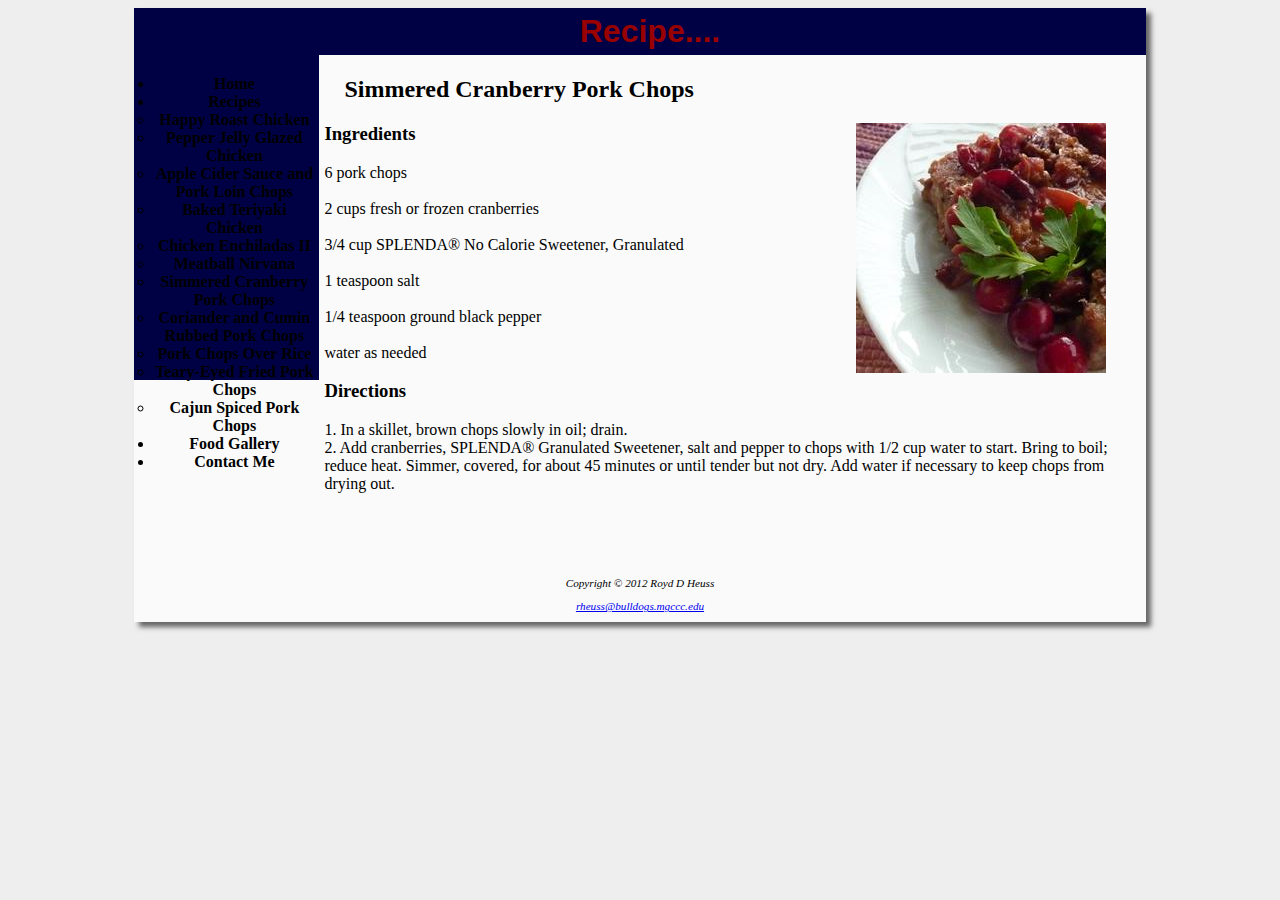
<file: scporkchops.html>
<!DOCTYPE html>
<html lang="en">
<head>
<link rel="icon" href="favicon.ico" type="image/x-icon">
<link rel="shortcut icon" href="favicon.ico" type="image/x-icon">
<link rel="stylesheet" href="style.css">
<title>Recipe</title>
<meta charset="utf-8">
</head>
<body>
<div id="wrapper">
<h1>
    Recipe....
</h1>
<div id="nav">
<ul>
    <li><a href="index.html">Home</a></li>
    <li><a href="recipe.html">Recipes</a><ul>
            <li><a href="hchicken.html">Happy Roast Chicken</a></li>
            <li><a href="pchicken.html">Pepper Jelly Glazed Chicken</a></li>
            <li><a href="acpork.html">Apple Cider Sauce and Pork Loin Chops</a></li>
            <li><a href="btchicken.html">Baked Teriyaki Chicken</a></li>
            <li><a href="cenchiladas.html">Chicken Enchiladas II</a></li>
            <li><a href="mnirvana.html">Meatball Nirvana</a></li>
            <li><a href="scporkchops.html">Simmered Cranberry Pork Chops</a></li>
            <li><a href="ccrubbedpork.html">Coriander and Cumin Rubbed Pork Chops</a></li>
            <li><a href="porkchopsor.html">Pork Chops Over Rice</a></li>
            <li><a href="tefporkchops.html">Teary-Eyed Fried Pork Chops</a></li>
            <li><a href="csporkchops.html">Cajun Spiced Pork Chops</a></li>
        </ul></li>   
    <li><a href="gallery.html">Food Gallery</a></li>
    <li><a href="contact.html">Contact Me</a></li>
</ul>
</div>
<div id="content">
    <h2>Simmered Cranberry Pork Chops</h2>
    <img class="float2" src="images\674915.jpg" alt="yummy" height="250" width="250">
    <p>
        <h3>Ingredients</h3>
    6 pork chops <br><br>

    2 cups fresh or frozen cranberries <br><br>

    3/4 cup SPLENDA® No Calorie Sweetener, Granulated <br><br>

    1 teaspoon salt <br><br>

    1/4 teaspoon ground black pepper <br><br>

    water as needed
    
        <h3>Directions</h3>
    1. In a skillet, brown chops slowly in oil; drain. <br>
    2. Add cranberries, SPLENDA® Granulated Sweetener, salt and pepper to chops with 1/2 cup water to start. Bring to boil; reduce heat. Simmer, covered, for about 45 minutes or until tender but not dry. Add water if necessary to keep chops from drying out.
    
</p>
</div>
<div id="footer">
    <p>Copyright &copy; 2012 Royd D Heuss</p>
    <a href="mailto:rheuss@bulldogs.mgccc.edu">rheuss@bulldogs.mgccc.edu</a>
</div>
</div>
</body>
</html>
</file>
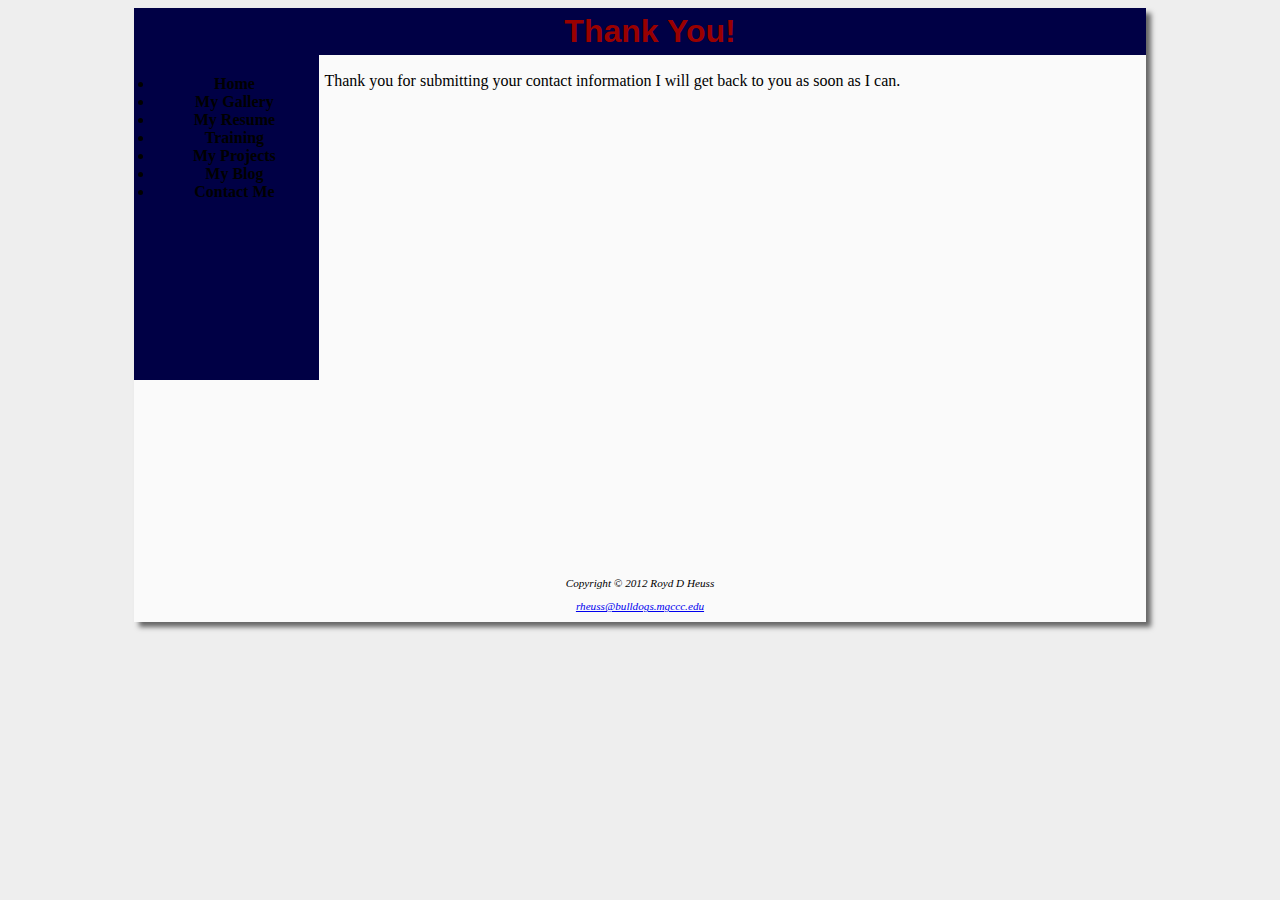
<file: thanks.html>
<!DOCTYPE html>
<html lang="en">
<head>
<link rel="icon" href="favicon.ico" type="image/x-icon">
<link rel="shortcut icon" href="favicon.ico" type="image/x-icon">
<link rel="stylesheet" href="style.css">
<title>Thanks!</title>
<meta charset="utf-8">
</head>
<body>
<div id="wrapper">
<h1>
    Thank You!
</h1>
<div id="nav">
<ul>
    <li><a href="index.html">Home</a></li>
    <li><a href="gallery.html">My Gallery</a></li>
    <li><a href="resume.html">My Resume</a></li>
    <li><a href="training.html">Training</a></li>
    <li><a href="projects.html">My Projects</a></li>
    <li><a href="http://daemonloge.wordpress.com/">My Blog</a></li>
    <li><a href="contact.html">Contact Me</a></li>
</ul>
</div>
<div id="content">
    <p>Thank you for submitting your contact information I will get back to you as soon as I can.<br>
</div>
<div id="footer">
    <p>Copyright &copy; 2012 Royd D Heuss</p>
    <a href="mailto:rheuss@bulldogs.mgccc.edu">rheuss@bulldogs.mgccc.edu</a>
</div>
</div>
</body>
</html>
</file>
<file: style.css>
h1 {
    background-color: #000045;
    margin: 0;
    padding-top: 5px;
    padding-left: 20px;
    padding-bottom: 5px;
    color: #990000;
    text-align: center;
    font-family: verdana, arial, sans-serif;
}
h2 {
    padding-left: 20px;
}
#nav {
    float: left;
    width: 160px;
    height: 300px;
    padding: 20px 5px 5px 20px;
    background-color: #000045;
    font-weight: bold;
    text-align: center;
}
#nav a {
    text-decoration: none;
}
#nav a:link {
    color: #000000;
}
#nav a:visited {
    color: #344873;
}
#nav a:hover {
    color: #ffffff;
}
#nav ul {
    margin: 0;
    padding-left: 0;
}
#footer {
    font-size: .70em;
    font-style: italic;
    text-align: center;
    padding: 10px;
    clear: both;
    background-color: #fafafa;
}
#content {
    padding-left: 20px;
    padding-right: 20px;
    background-color: #fafafa;
    margin-left: 170px;
    padding-top: 1px;
    min-height:500px;
}
.float {
    float: left;
    padding-right: 20px;
}

.float2{
    float: right;
}

body {
    color: #000;
    background-color: #eee;
}
img {
    margin-left: 20px;
    margin-right: 20px;
    background-color: #000;
}
#wrapper {
    margin-left: auto;
    margin-right: auto;
    width: 80%;
    background-color: #fafafa;
    min-width: 960px;
    box-shadow: 5px 5px 5px #666;
}
table {
    margin: auto;
    border: 1px solid #cc0000;
    width: 600px;
    border-spacing: 5px;
    margin-top: 10px;
}
td, th {
    padding: 5px;
    border: 1px solid #cc0000;
}
td {
    text-align: center;
}
.text {
    text-align: left;
}
legend {
    font-family: georgia, serif;
    font-weight: bold;
    color: #900;
}
label {
    font-family: verdana, arial, sans-serif;
    float: left;
    display: block;
    text-align: right;
    width: 120px;
    padding-right: 10px;
}
#mysubmit {
    margin-left: 130px;
}
fieldset {    
    border: 2px ridge #fff;
    padding: 10px;
    margin: 10px;
}
#reason {
    margin-left: 130px;
}

#gallery li {
    border: 1px solid #fff;
    float: left;
    list-style: none;
    margin: 10px;
    padding: 0;
}

#gallery img {
    border: none;
    height: 150px;
    padding: 5px;
    width: 150px;
}

#gallery a {
    display: block;
    height: 160px;
    padding: 0;
    text-decoration: none;
    width: 160px;
}

#gallery a:hover {
    background-color: #f00;
}
</file>
